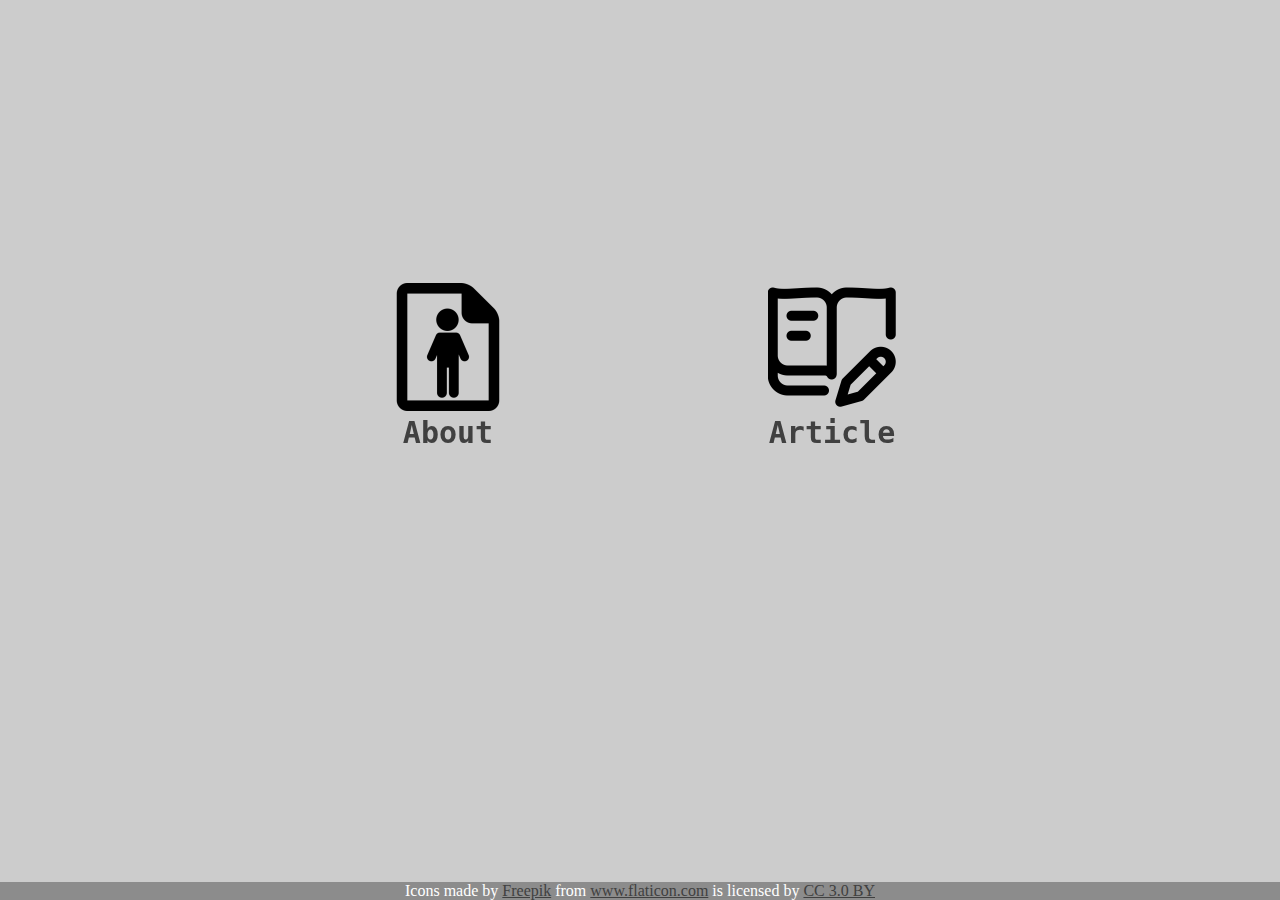
<file: index.html>
<!DOCTYPE html>
<html>
    <head>
        <title>Home</title>
        <link rel="stylesheet" type="text/css" href="index.css">
    </head>
    <body>
        <a href="about.html">    
            <div id="about">
                <img id="about-img" class="choose-image" src="resources/about.png">
                <p>About</p>
            </div>
        </a>
        <a href="article.html">    
            <div id="article">
                <img id="article-img" class="choose-image" src="resources/article.png">
                <p>Article</p>
            </div>
        </a>
        <div id="footer"> 
            <div>Icons made by <a href="https://www.freepik.com/" title="Freepik">Freepik</a> from <a href="https://www.flaticon.com/" title="Flaticon">www.flaticon.com</a> is licensed by <a href="http://creativecommons.org/licenses/by/3.0/" title="Creative Commons BY 3.0" target="_blank">CC 3.0 BY</a></div>
        </div>
    </body>
</html>
</file>
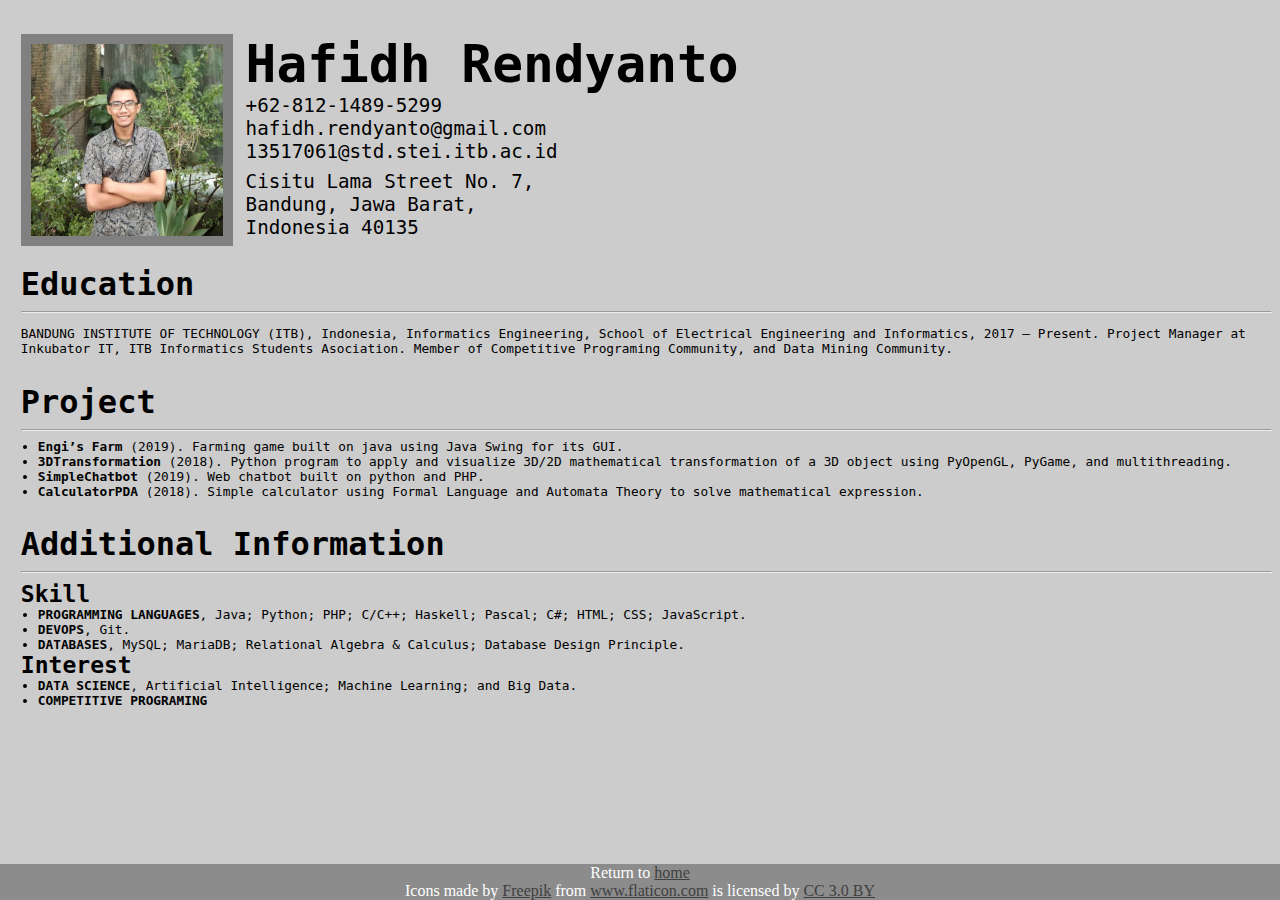
<file: about.html>
<!DOCTYPE html>
<html>
    <head>
        <title>About</title>
        <link rel="stylesheet" type="text/css" href="about.css">
    </head>
    <body>
        <div id="opening">
            <img id="profile-pic" src="resources/Profile.png" align="left">
            <h1>Hafidh Rendyanto</h1>
            <p>
                +62-812-1489-5299 <br>
                hafidh.rendyanto@gmail.com <br>
                13517061@std.stei.itb.ac.id <br>
            </p>
            <p>
                Cisitu Lama Street No. 7, <br> 
                Bandung, Jawa Barat, <br>
                Indonesia 40135 <br>
            </p>
        </div>
        <div id="body">
            <h2>Education</h2>
            <hr>
            <p>
                BANDUNG INSTITUTE OF TECHNOLOGY (ITB), Indonesia, Informatics Engineering, School of Electrical Engineering and Informatics, 2017 – Present. Project Manager at Inkubator IT, ITB Informatics Students Asociation. Member of Competitive Programing Community, and Data Mining Community.
            </p>
            <h2>Project</h2>
            <hr>
            <ul>
                <li>
                    <b>Engi’s Farm</b> (2019). Farming game built on java using Java Swing for its GUI.
                </li>
                <li>
                    <b>3DTransformation</b> (2018). Python program to apply and visualize 3D/2D mathematical transformation of a 3D object using PyOpenGL, PyGame, and multithreading.
                </li>
                <li>
                    <b>SimpleChatbot</b> (2019). Web chatbot built on python and PHP. 
                </li>
                <li>
                    <b>CalculatorPDA</b> (2018). Simple calculator using Formal Language and Automata Theory to solve mathematical expression. 
                </li>
            </ul>
            <h2>Additional Information</h2>
            <hr>
            <h3>Skill</h3>
                <ul>
                    <li>
                        <b>PROGRAMMING LANGUAGES</b>, Java; Python; PHP; C/C++; Haskell; Pascal; C#; HTML; CSS; JavaScript.
                    </li>
                    <li>
                        <b>DEVOPS</b>, Git.
                    </li>
                    <li>
                        <b>DATABASES</b>, MySQL; MariaDB; Relational Algebra & Calculus; Database Design Principle.
                    </li>
                </ul>
            <h3>Interest</h3>
                <ul>
                    <li>
                        <b>DATA SCIENCE</b>, Artificial Intelligence; Machine Learning; and Big Data.
                    </li>
                    <li>
                        <b>COMPETITIVE PROGRAMING</b>
                    </li>
                </ul>            
            <pre>



            </pre>
        </div>
        <div id="footer"> 
            <div>
                <p>Return to <a href="index.html">home</a></p>
            </div>
            <div>Icons made by <a href="https://www.freepik.com/" title="Freepik">Freepik</a> from <a href="https://www.flaticon.com/" title="Flaticon">www.flaticon.com</a> is licensed by <a href="http://creativecommons.org/licenses/by/3.0/" title="Creative Commons BY 3.0" target="_blank">CC 3.0 BY</a></div>
        </div>
    </body>
</html>
</file>
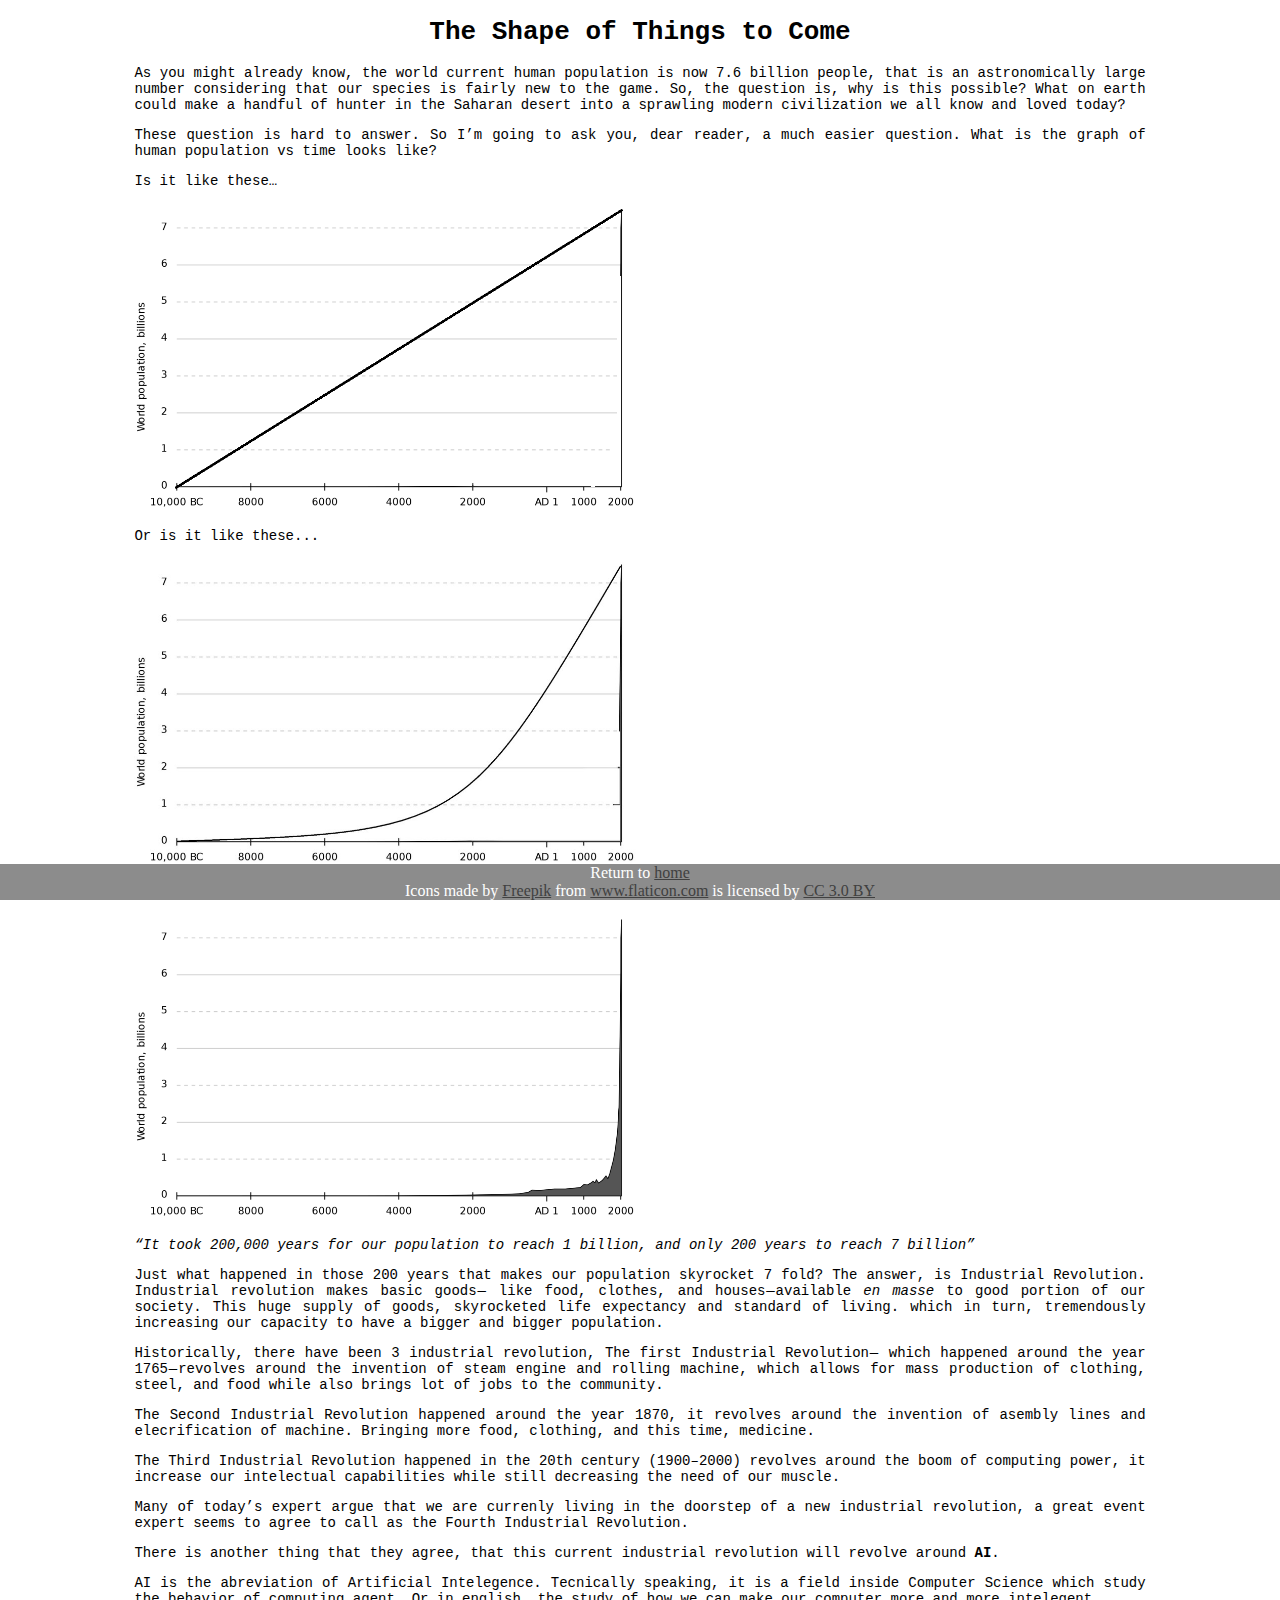
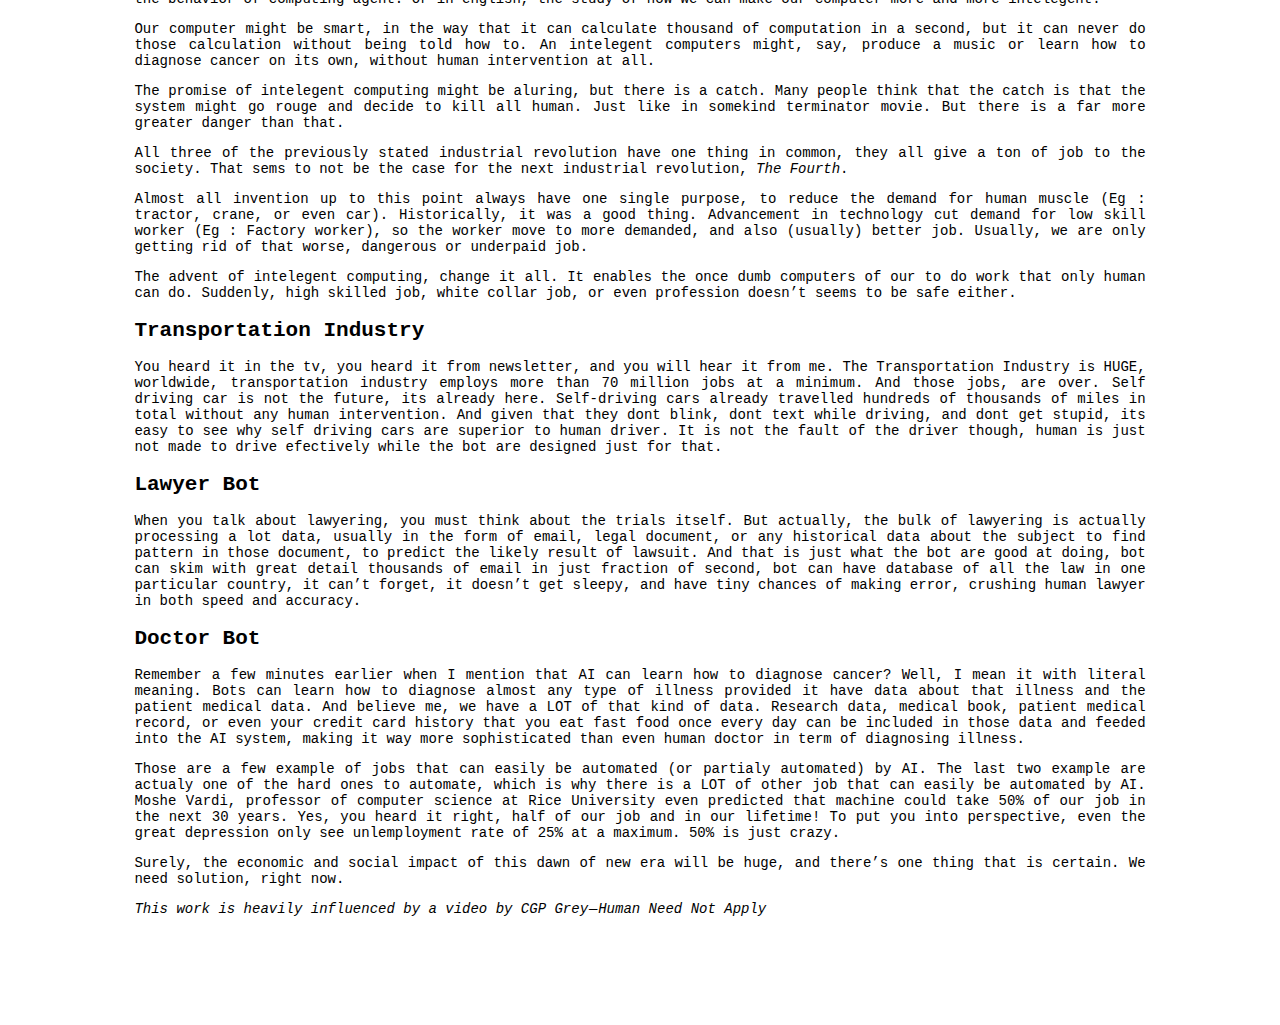
<file: article.html>
<!DOCTYPE html>
<html>
    <head>
        <title>Article</title>
        <link rel="stylesheet" type="text/css" href="article.css">
    </head>
    <body>
        <h1 id="artc-title">The Shape of Things to Come</h1>
        <div id="artc-body">
            <p>
                As you might already know, the world current human population is now 7.6 billion people, 
                that is an astronomically large number considering that our species is fairly new to the game. 
                So, the question is, why is this possible? What on earth could make a handful of hunter in the 
                Saharan desert into a sprawling modern civilization we all know and loved today?
            </p>
            <p>
                These question is hard to answer. So I’m going to ask you, dear reader, a much easier question. 
                What is the graph of human population vs time looks like?
            </p>
            <p>
                Is it like these…
            </p>
            <img src="resources/graph1.png">
            <p>
                Or is it like these...
            </p>
            <img src="resources/graph2.jpeg">
            <p>
                Oh no, dear reader, both of those answer is wrong. 
                The real graph for the world population actually look like these,
            </p>
            <img src="resources/graph3.png">
            <p>
                <em>“It took 200,000 years for our population to reach 1 billion, and only 200 years to reach 7 billion”</em>
            </p>
            <p>
                Just what happened in those 200 years that makes our population skyrocket 7 fold? 
                The answer, is Industrial Revolution. Industrial revolution makes basic goods — 
                like food, clothes, and houses — available <i>en masse</i> to good portion of our society. 
                This huge supply of goods, skyrocketed life expectancy and standard of living. which in turn, 
                tremendously increasing our capacity to have a bigger and bigger population.
            </p>
            <p>
                Historically, there have been 3 industrial revolution, The first Industrial Revolution — 
                which happened around the year 1765 — revolves around the invention of steam engine and 
                rolling machine, which allows for mass production of clothing, steel, and food 
                while also brings lot of jobs to the community.
            </p>
            <p>
                The Second Industrial Revolution happened around the year 1870, 
                it revolves around the invention of asembly lines and elecrification of machine. 
                Bringing more food, clothing, and this time, medicine.
            </p>
            <p>
                The Third Industrial Revolution happened in the 20th century (1900–2000) 
                revolves around the boom of computing power, it increase our intelectual 
                capabilities while still decreasing the need of our muscle.
            </p>
            <p>
                Many of today’s expert argue that we are currenly living in the doorstep of a new 
                industrial revolution, a great event expert seems to agree to call as the Fourth Industrial Revolution.
            </p>
            <p>
                There is another thing that they agree, that this current industrial revolution will revolve around <strong>AI</strong>.
            </p>
            <p>
                AI is the abreviation of Artificial Intelegence. 
                Tecnically speaking, it is a field inside Computer Science 
                which study the behavior of computing agent. 
                Or in english, the study of how we can make our computer more and more intelegent.
            </p>
            <p>
                Our computer might be smart, in the way that it can calculate thousand of computation in a second, 
                but it can never do those calculation without being told how to. An intelegent computers might, 
                say, produce a music or learn how to diagnose cancer on its own, without human intervention at all.
            </p>
            <p>
                The promise of intelegent computing might be aluring, but there is a catch. Many people think that the 
                catch is that the system might go rouge and decide to kill all human. Just like in somekind terminator movie. 
                But there is a far more greater danger than that.
            </p>
            <p>
                All three of the previously stated industrial revolution have one thing in common, they all give a ton of job to the society. 
                That sems to not be the case for the next industrial revolution, <i>The Fourth</i>.
            </p>
            <p>
                Almost all invention up to this point always have one single purpose, to reduce the demand for human muscle (Eg : tractor, crane, or even car). 
                Historically, it was a good thing. Advancement in technology cut demand for low skill worker (Eg : Factory worker), so the worker move to more demanded, 
                and also (usually) better job. Usually, we are only getting rid of that worse, dangerous or underpaid job.
            </p>
            <p>
                The advent of intelegent computing, change it all. It enables the once dumb computers of our to do work that only human can do. Suddenly, 
                high skilled job, white collar job, or even profession doesn’t seems to be safe either. 
            </p>
            <h2>Transportation Industry</h2>
            <p>
                You heard it in the tv, you heard it from newsletter, and you will hear it from me. The Transportation Industry is HUGE, 
                worldwide, transportation industry employs more than 70 million jobs at a minimum. And those jobs, are over. 
                Self driving car is not the future, its already here. Self-driving cars already travelled hundreds of thousands of miles in total 
                without any human intervention. And given that they dont blink, dont text while driving, and dont get stupid, 
                its easy to see why self driving cars are superior to human driver. It is not the fault of the driver though, 
                human is just not made to drive efectively while the bot are designed just for that.
            </p>
            <h2>Lawyer Bot</h2>
            <p>
                When you talk about lawyering, you must think about the trials itself. But actually, the bulk of lawyering is actually 
                processing a lot data, usually in the form of email, legal document, or any historical data about the subject to find 
                pattern in those document, to predict the likely result of lawsuit. And that is just what the bot are good at doing, 
                bot can skim with great detail thousands of email in just fraction of second, bot can have database of all the law 
                in one particular country, it can’t forget, it doesn’t get sleepy, and have tiny chances of making error, crushing human 
                lawyer in both speed and accuracy.
            </p>
            <h2>Doctor Bot</h2>
            <p>
                Remember a few minutes earlier when I mention that AI can learn how to diagnose cancer? Well, I mean it with literal meaning. 
                Bots can learn how to diagnose almost any type of illness provided it have data about that illness and the patient medical data. 
                And believe me, we have a LOT of that kind of data. Research data, medical book, patient medical record, or even your credit card 
                history that you eat fast food once every day can be included in those data and feeded into the AI system, making it way more sophisticated 
                than even human doctor in term of diagnosing illness. 
            </p>
            <p>
                Those are a few example of jobs that can easily be automated (or partialy automated) by AI. The last two example are actualy one 
                of the hard ones to automate, which is why there is a LOT of other job that can easily be automated by AI. Moshe Vardi, professor 
                of computer science at Rice University even predicted that machine could take 50% of our job in the next 30 years. 
                Yes, you heard it right, half of our job and in our lifetime! To put you into perspective, even the great depression only 
                see unlemployment rate of 25% at a maximum. 50% is just crazy.
            </p>
            <p>
                Surely, the economic and social impact of this dawn of new era will be huge, and there’s one thing that is certain. We need solution, right now.
            </p>
            <p>
                <i>This work is heavily influenced by a video by CGP Grey — Human Need Not Apply</i>
            </p>
            <pre>



            </pre>
        </div>

        <div id="footer"> 
            <div>
                <p>Return to <a href="index.html">home</a></p>
            </div>
            <div>Icons made by <a href="https://www.freepik.com/" title="Freepik">Freepik</a> from <a href="https://www.flaticon.com/" title="Flaticon">www.flaticon.com</a> is licensed by <a href="http://creativecommons.org/licenses/by/3.0/" title="Creative Commons BY 3.0" target="_blank">CC 3.0 BY</a></div>
        </div>
    </body>
</html>
</file>
<file: index.css>
body {
    background-color: #cccccc;
    --img-size : 128px;
    --font-size : 30px;
}

#footer {
    position: fixed;
    left: 0;
    bottom: 0;
    width: 100%;
    background-color: #8c8c8c;
    color: white;
    text-align: center;
}

a {
    color: #404040;
}

.choose-image {
    width : var(--img-size);
    height: var(--img-size);
}

#about {
    position: fixed;
    bottom: calc(50% - var(--font-size));
    left: calc(35% - 0.5*var(--img-size));
    text-align: center;
}

#about p {
    margin-top: 0px;
    font-family: monospace;
    font-weight: bolder;
    font-size: var(--font-size);
}

#article {
    position: fixed;
    bottom: calc(50% - var(--font-size));
    left: calc(65% - 0.5*var(--img-size));
    text-align: center;
}

#article p {
    margin-top: 0px;
    font-family: monospace;
    font-weight: bolder;
    font-size: var(--font-size);
}
</file>
<file: about.css>
body {
    background-color: #cccccc;
    --img-size : 128px;
    --font-size : 30px;
}

#footer {
    position: fixed;
    left: 0;
    bottom: 0;
    width: 100vw;
    background-color: #8c8c8c;
    color: white;
    text-align: center;
}

#footer p {
    margin : 0px 0px 0px 0px;
}

a {
    color: #404040;
}

#opening {
    margin-top: 1vw;
    margin-left: 1vw;
}

#opening img {
    width: 15vw;
    border-color: grey;
    border-width: 10px;
    border-style: solid;
    margin-right: 1vw;
}

#opening h1 {
    font-family: monospace;
    font-size: 4vw;
    margin-bottom: 0vw;
}

#opening p {
    margin-top: 0vw;
    margin-bottom: 0.5vw;    
    font-family: monospace;
    font-size: 1.5vw;
}

#body {
    margin-top: 1vw;
    margin-left: 1vw;
}

#body h2 {
    font-family: monospace;
    font-size: 2.5vw;
    margin-bottom: 0px;
}

#body h3 {
    font-family: monospace;
    font-size: 1.8vw;
    margin-bottom: 0px;
    margin-top: 0px;
}

#body p {
    font-family: monospace;
    font-size: 1vw;
    margin-bottom: 0px;
}

#body ul {
    margin-left: -23px;
    font-family: monospace;
    font-size: 1vw;
    margin-bottom: 0px;
    margin-top: 0px;
}
</file>
<file: article.css>
body {
    background-color: white;
    --img-size : 128px;
    --font-size : 30px;
}

#footer {
    position: fixed;
    left: 0;
    bottom: 0;
    width: 100%;
    background-color: #8c8c8c;
    color: white;
    text-align: center;
}

#footer p {
    margin : 0px 0px 0px 0px;
}

a {
    color: #404040;
}

#artc-title {
    font-family: monospace;
    text-align: center;
}

#artc-body {
    font-family: monospace;
    font-size: 14px;
    text-align: justify;
    margin-left: 10%;
    margin-right: 10%;
}

#artc-body img {
    width: 50%;
}
</file>
